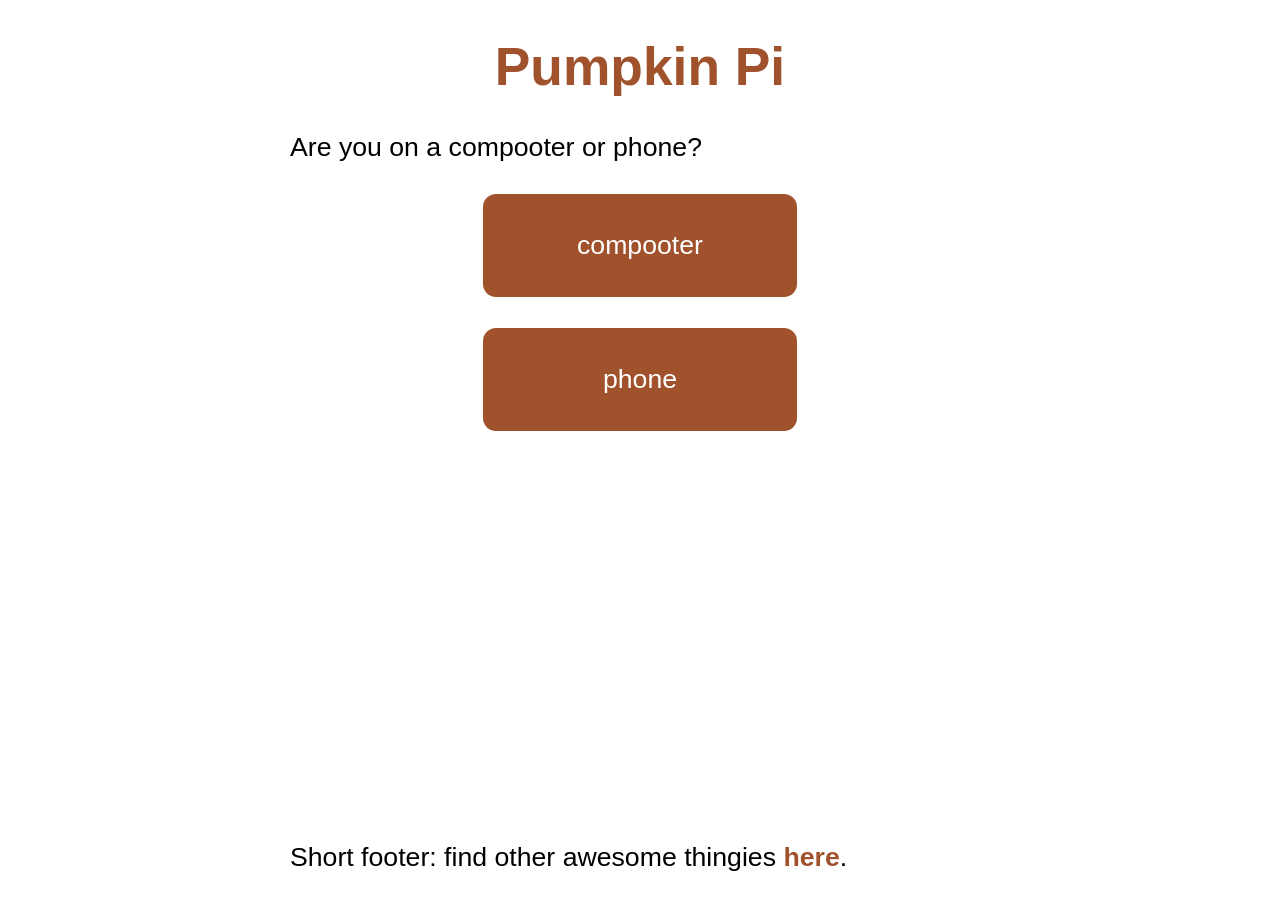
<file: index.html>
<!DOCTYPE html>
<html>
<head>
<meta charset="utf-8">
<title>Pumpkin Pi</title>
<link rel="shortcut icon" type="image/svg+xml" href="favicon.svg">
<link rel="stylesheet" type="text/css" href="style.css">
<script src="script.js"></script>
</head>
<body>
	<h1 style="text-align: center;"><a href="https://kpoovakan.github.io/pumpkinpi">Pumpkin Pi</a></h1>
	<p id="output">Error: enable JavaScript.</p>
	<p style="position: fixed; bottom: 0;">Short footer: find other awesome thingies <a href="/">here</a>.</p>
</body>
</html>
</file>
<file: style.css>
@charset "utf-8";
/* This is a CSS document. */

body {
	margin: 15px;
	background-color: white;
	color: black;
	font-family: Verdana, sans-serif;
	font-size: 20pt;
	width: 700px;
	display: block;
	margin: 0 auto;
	a:link, a:visited {
		color: sienna;
		text-decoration: none;
		font-weight: 700;
	} a:hover {
		cursor: pointer;
		color: sienna;
		text-decoration: underline;
		font-weight: 700;
	}
}

.main-button {
	display: block;
	background-color: sienna;
	color: white;
	font-size: 20pt;
	width: 314px;
	font-family: Verdana, sans-serif;
	text-align: center;
	padding: 31px;
	border-style: solid;
	border-color: transparent;
	border-width: 5px;
	border-radius: 13px;
	margin: 31px auto;
}

.main-button:hover {
	cursor: pointer;
	border-style: solid;
	border-width: 5px;
	border-radius: 13px;
	border-color: sienna;
	background-color: transparent;
	color: sienna;
</file>
